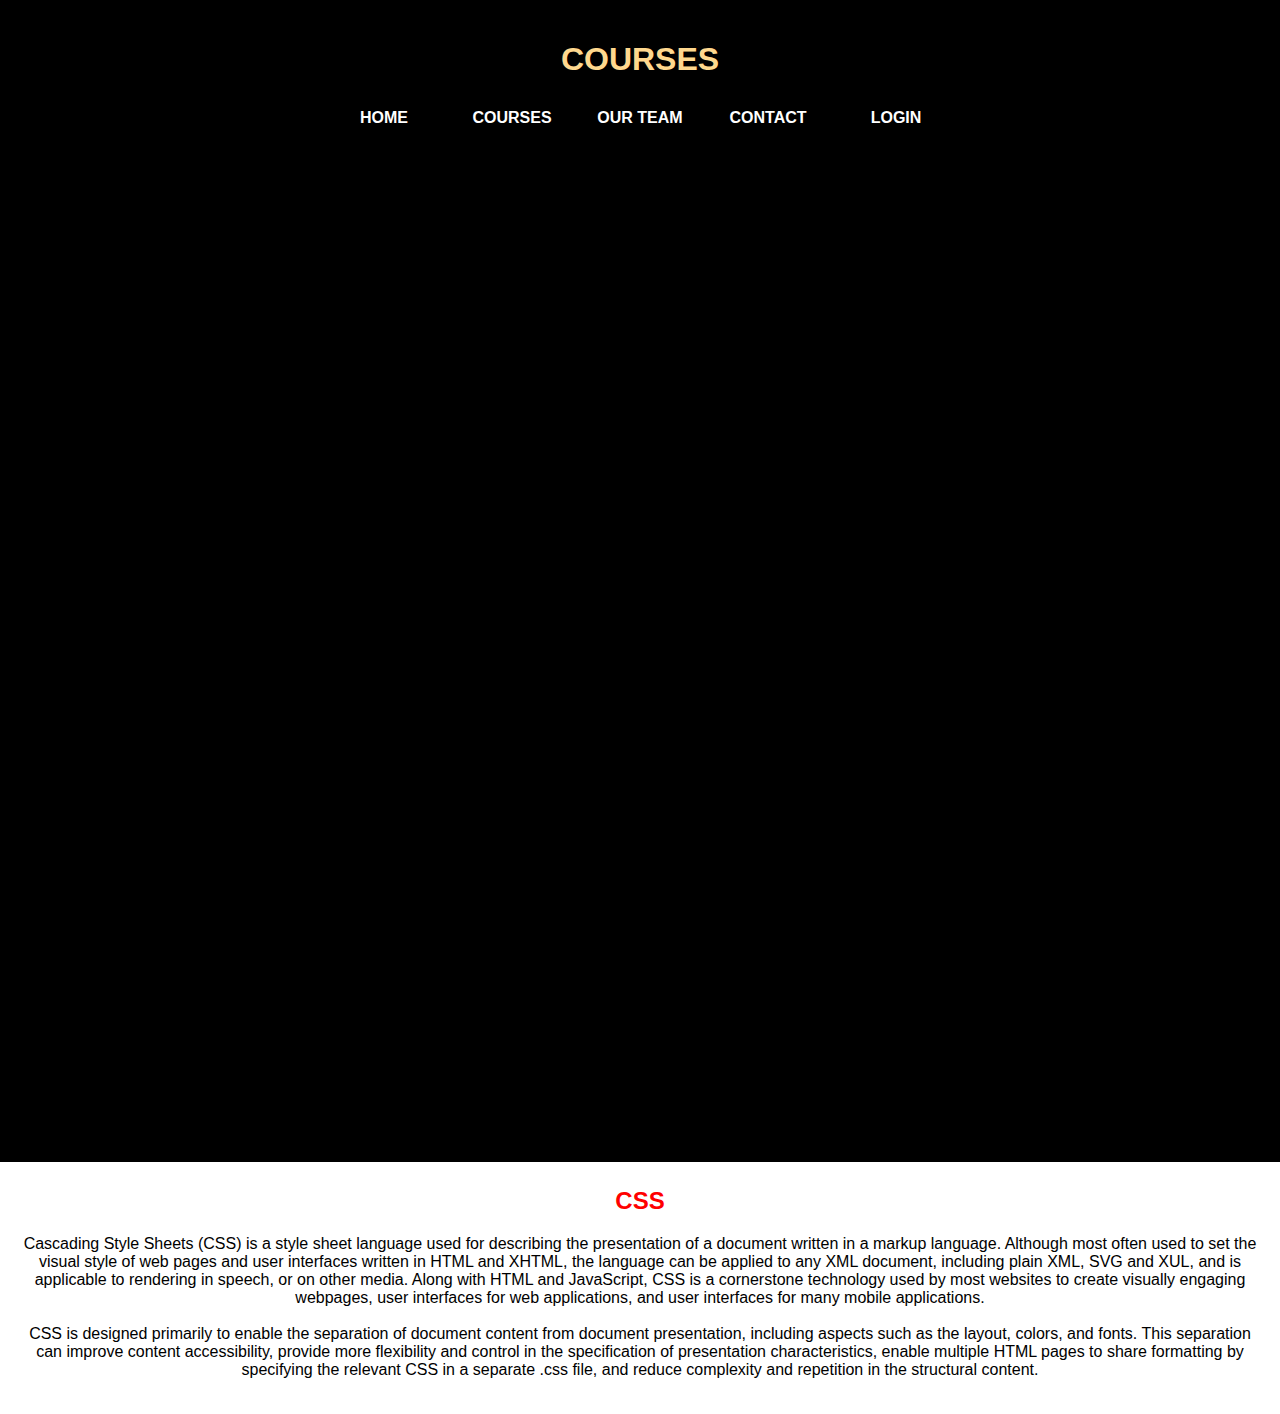
<file: HTML/css.html>
<!doctype html>
<html lang="en">
<head>
<meta charset="utf-8">
    <title>Courses</title>
    <link rel="stylesheet" type="text/css" href="Style.css">
</head>

<body>
	<h1>Courses</h1>
	
	<nav>
		<ul class="header">
			<li><a href="Index.html">Home</a></li>
			<li><a href="Courses.html">Courses</a></li>
			<li><a href="Team.html">Our team</a></li>
			<li><a href="Contact.html">Contact</a></li>
            <li><a href="log in.html">LogIn</a></li>
		</ul>
	</nav>
    <div id="CSS"></div>
    
    <article>
    <h2>CSS</h2>
   <p><center>Cascading Style Sheets (CSS) is a style sheet language used for describing the presentation of a document written in a markup language. Although most often used to set the visual style of web pages and user interfaces written in HTML and XHTML, the language can be applied to any XML document, including plain XML, SVG and XUL, and is applicable to rendering in speech, or on other media. Along with HTML and JavaScript, CSS is a cornerstone technology used by most websites to create visually engaging webpages, user interfaces for web applications, and user interfaces for many mobile applications.</center></p>

<p><center>CSS is designed primarily to enable the separation of document content from document presentation, including aspects such as the layout, colors, and fonts. This separation can improve content accessibility, provide more flexibility and control in the specification of presentation characteristics, enable multiple HTML pages to share formatting by specifying the relevant CSS in a separate .css file, and reduce complexity and repetition in the structural content.</center></p>
</body>
</html>
</file>
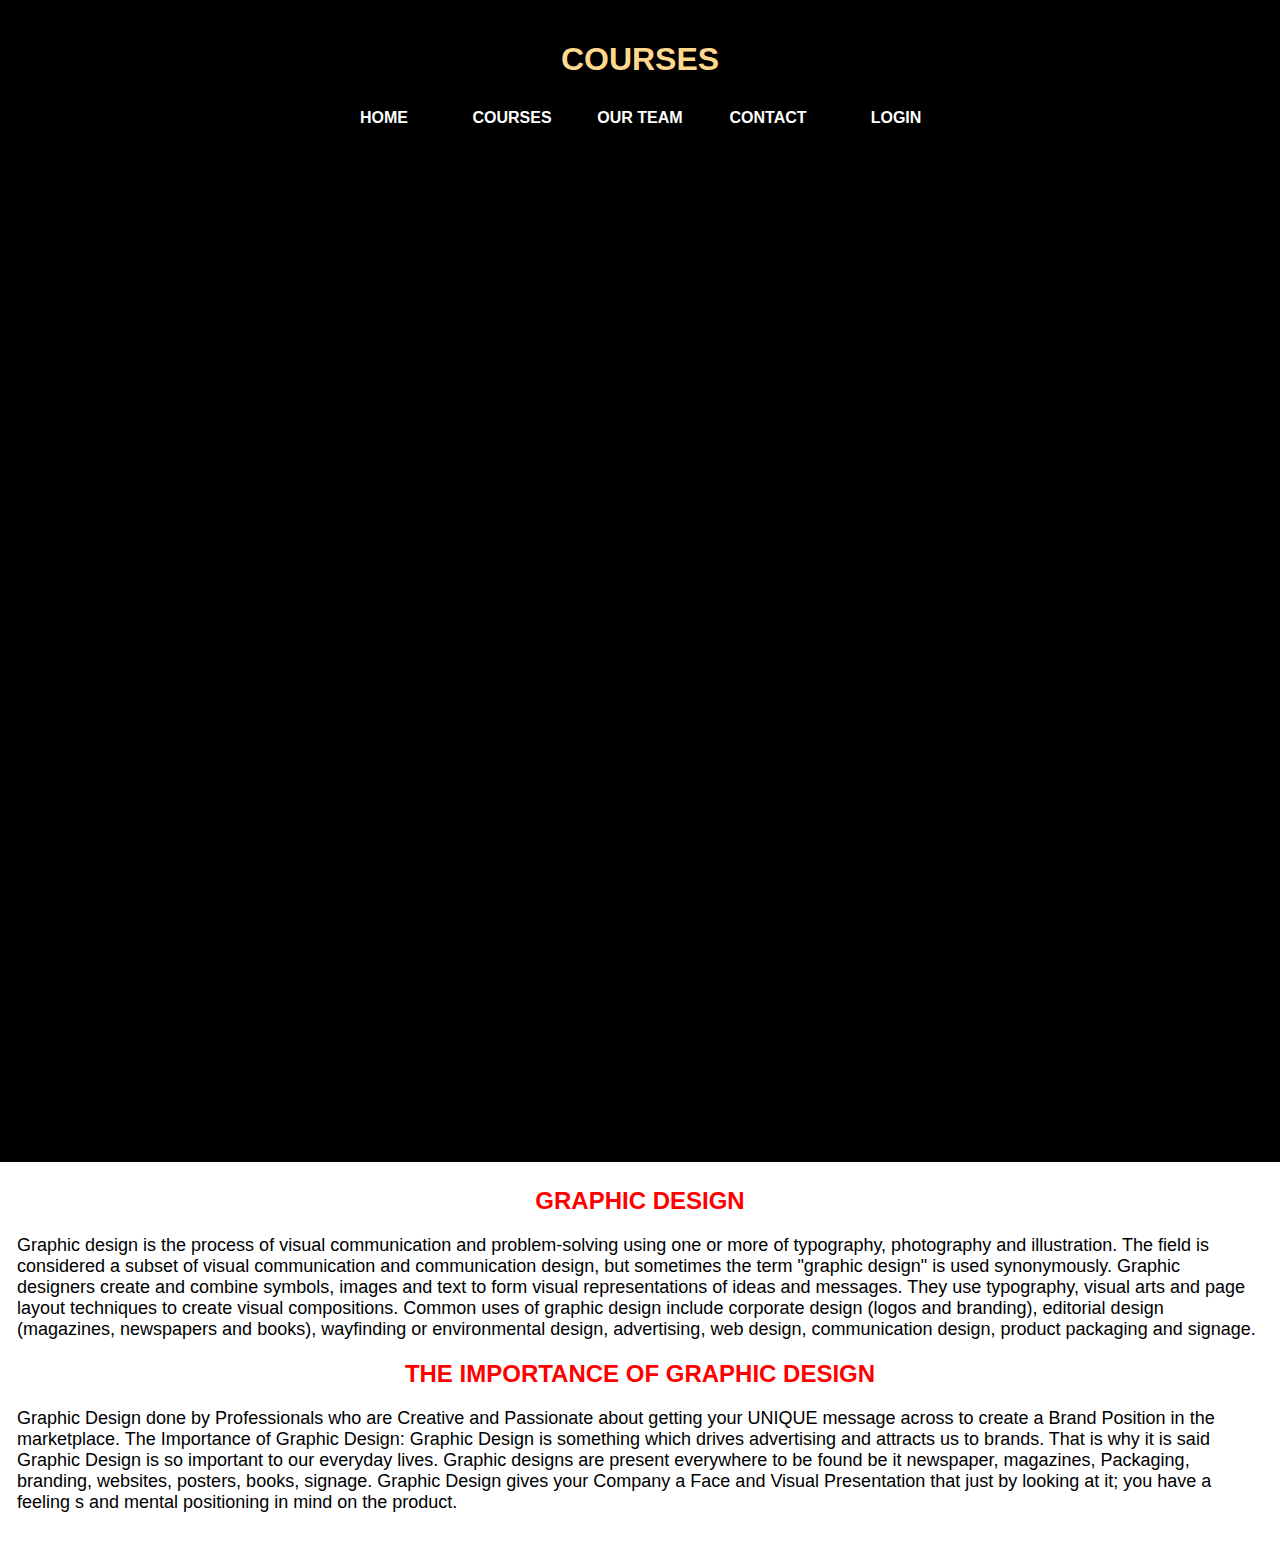
<file: HTML/design.html>
<!doctype html>
<html lang="en">
<head>
<meta charset="utf-8">
    <title>Courses</title>
    <link rel="stylesheet" type="text/css" href="Style.css">
</head>

<body>
	<h1>Courses</h1>
	
	<nav>
		<ul class="header">
			<li><a href="Index.html">Home</a></li>
			<li><a href="Courses.html">Courses</a></li>
			<li><a href="Team.html">Our team</a></li>
			<li><a href="Contact.html">Contact</a></li>
            <li><a href="log in.html">LogIn</a></li>
		</ul>
	</nav>
</head>

<div id="design"></div>

<body>
	<article>
	<h2> Graphic design</h2>
	<p>Graphic design is the process of visual communication and problem-solving using one or more of typography, photography and illustration. The field is considered a subset of visual communication and communication design, but sometimes the term "graphic design" is used synonymously. Graphic designers create and combine symbols, images and text to form visual representations of ideas and messages. They use typography, visual arts and page layout techniques to create visual compositions. Common uses of graphic design include corporate design (logos and branding), editorial design (magazines, newspapers and books), wayfinding or environmental design, advertising, web design, communication design, product packaging and signage.</p>
    <h2>The importance of graphic design</h2>
    <p>Graphic Design done by Professionals who are Creative and Passionate about getting your UNIQUE message across to create a Brand Position in the marketplace.
The Importance of Graphic Design: Graphic Design is something which drives advertising and attracts us to brands. That is why it is said Graphic Design is so important to our everyday lives. Graphic designs are present everywhere to be found be it newspaper, magazines, Packaging, branding, websites, posters, books, signage.  Graphic Design gives your Company a Face and Visual Presentation that just by looking at it; you have a feeling s and mental positioning in mind on the product. <p>
    </article>
</body>
</html>
</file>
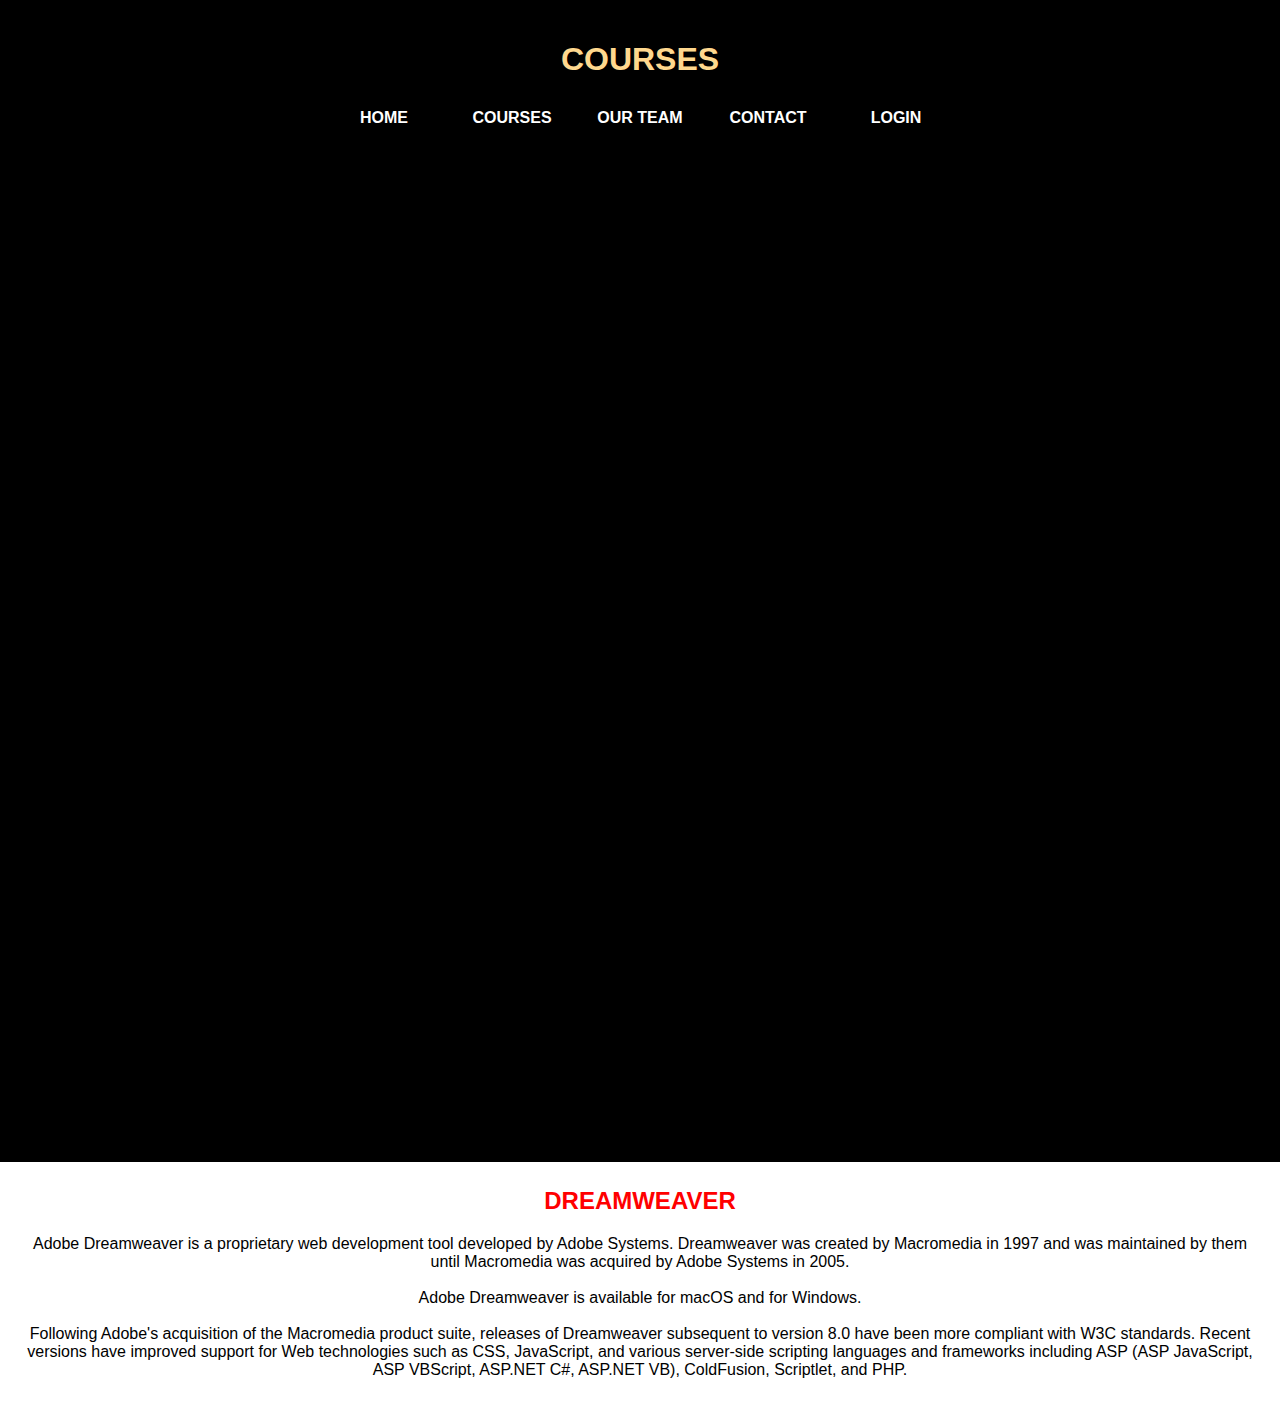
<file: HTML/Dream Weaver.html>
<!doctype html>
<html lang="en">
<head>
<meta charset="utf-8">
    <title>Courses</title>
    <link rel="stylesheet" type="text/css" href="Style.css">
</head>

<body>
	<h1>Courses</h1>
	
	<nav>
		<ul class="header">
			<li><a href="Index.html">Home</a></li>
			<li><a href="Courses.html">Courses</a></li>
			<li><a href="Team.html">Our team</a></li>
			<li><a href="Contact.html">Contact</a></li>
            <li><a href="log in.html">LogIn</a></li>
		</ul>
	</nav>
    <div id="dreamweaver"></div>
    
    <article>
    <h2>DreamWeaver</h2>
   <P><center>Adobe Dreamweaver is a proprietary web development tool developed by Adobe Systems. Dreamweaver was created by Macromedia in 1997 and was maintained by them until Macromedia was acquired by Adobe Systems 	in 2005.</center></P>
	 <P><center>Adobe Dreamweaver is available for macOS and for Windows.</center></P>
	 <P><center>Following Adobe's acquisition of the Macromedia product suite, releases of Dreamweaver subsequent to version 8.0 have been more compliant with W3C standards. Recent versions have improved support for Web 					    technologies such as CSS, JavaScript, and various server-side scripting languages and frameworks including ASP (ASP JavaScript, ASP VBScript, ASP.NET C#, ASP.NET VB), ColdFusion, Scriptlet, and PHP.</center></P>
	</article>


</body>
</html>
</file>
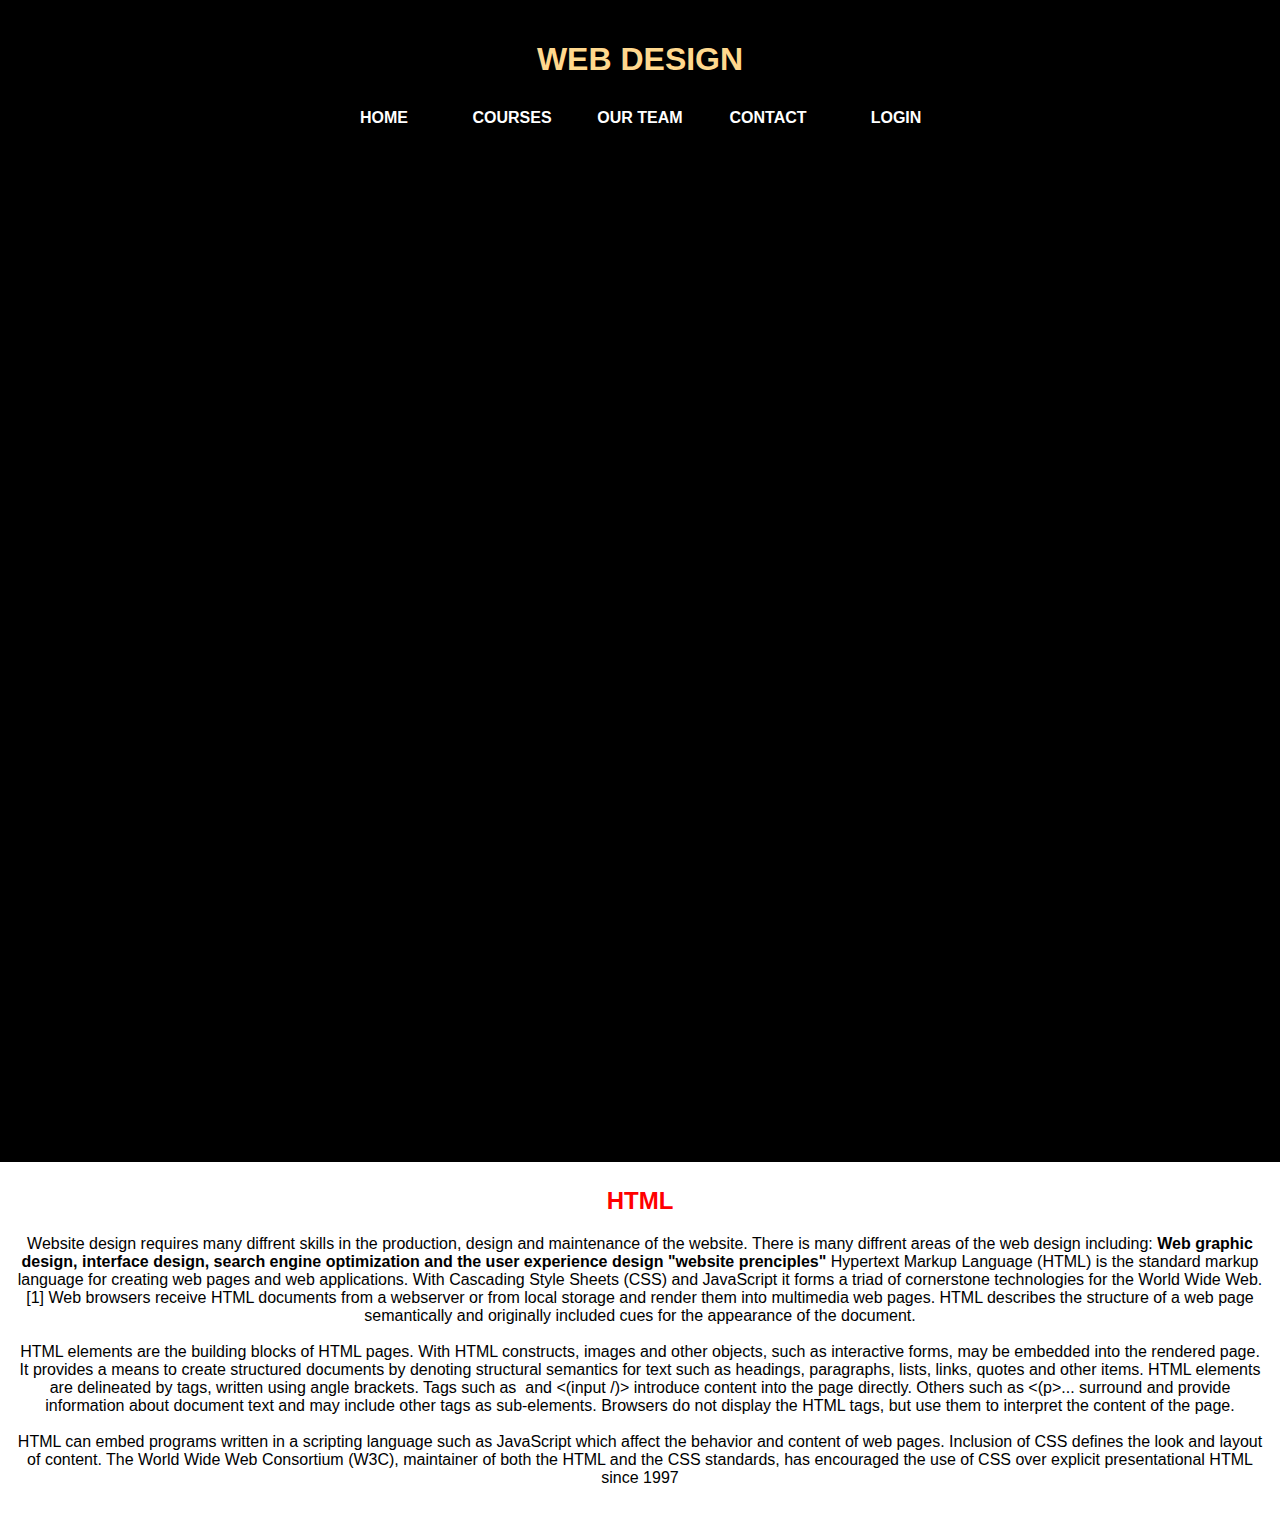
<file: HTML/HTML.html>
<!doctype html>
<html lang="en">
<head>
<meta charset="utf-8">
    <title>Courses</title>
    <link rel="stylesheet" type="text/css" href="Style.css">
</head>

<body>
	<h1>Web design</h1>
    
    <nav>
    
		<ul class="header">
			<li><a href="Index.html">Home</a></li>
			<li><a href="Courses.html">Courses</a></li>
			<li><a href="Team.html">Our team</a></li>
			<li><a href="Contact.html">Contact</a></li>
            <li><a href="log in.html">LogIn</a></li>
		</ul>
        </nav>
	<div id="html"></div>
<body>
	<article>
    <h2>HTML</h2>
 <P><center>Website design requires many diffrent skills in the production, design and maintenance of the website. There is many diffrent areas of the web design including: <strong>Web graphic design, interface design, search engine optimization and the user experience design "website prenciples"</strong> Hypertext Markup Language (HTML) is the standard markup language for creating web pages and web applications. With Cascading Style Sheets (CSS) and JavaScript it forms a triad of cornerstone technologies for the World Wide Web.[1] Web browsers receive HTML documents from a webserver or from local storage and render them into multimedia web pages. HTML describes the structure of a web page semantically and originally included cues for the appearance of the document.</center></P>

<P><center>HTML elements are the building blocks of HTML pages. With HTML constructs, images and other objects, such as interactive forms, may be embedded into the rendered page. It provides a means to create structured documents by denoting structural semantics for text such as headings, paragraphs, lists, links, quotes and other items. HTML elements are delineated by tags, written using angle brackets. Tags such as <img /> and <(input /)> introduce content into the page directly. Others such as <(p>...</p)> surround and provide information about document text and may include other tags as sub-elements. Browsers do not display the HTML tags, but use them to interpret the content of the page.</center></P>

<P><center>HTML can embed programs written in a scripting language such as JavaScript which affect the behavior and content of web pages. Inclusion of CSS defines the look and layout of content. The World Wide Web Consortium (W3C), maintainer of both the HTML and the CSS standards, has encouraged the use of CSS over explicit presentational HTML since 1997</center></P>
</article>
</body>
</html>
</file>
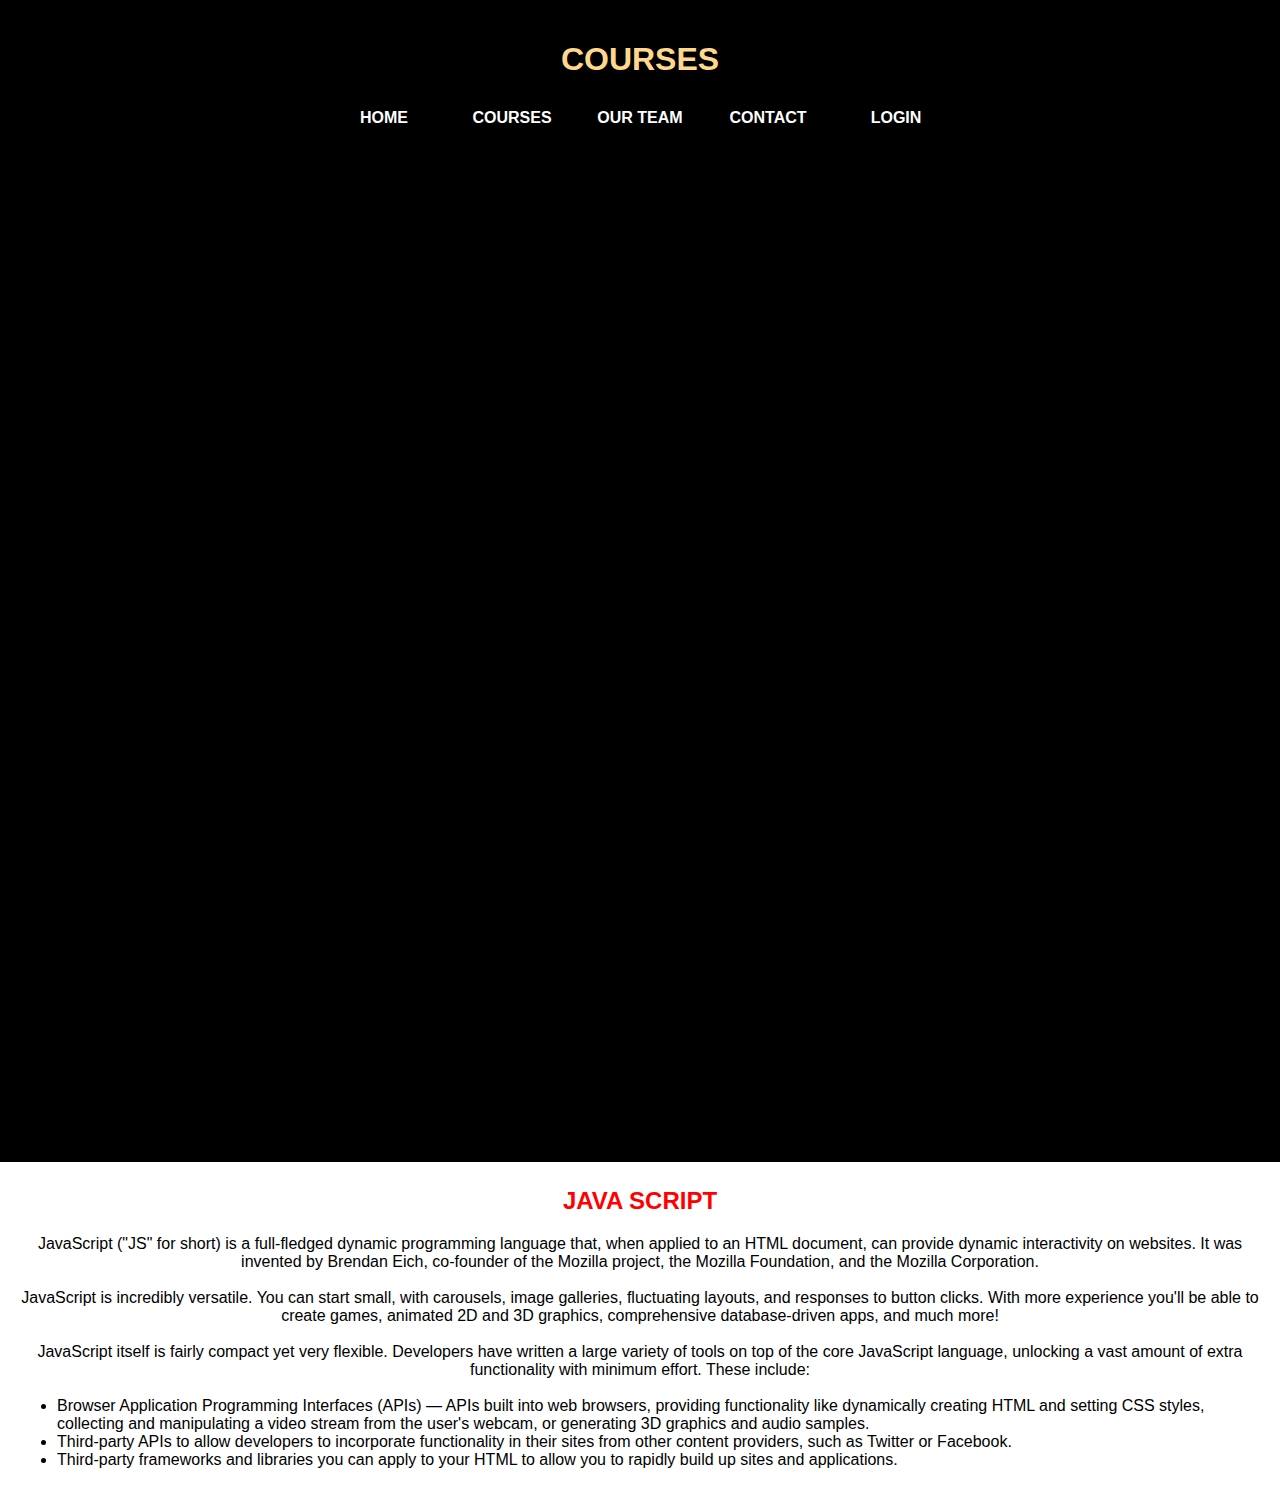
<file: HTML/java.html>
<!doctype html>
<html lang="en">
<head>
<meta charset="utf-8">
    <title>Courses</title>
    <link rel="stylesheet" type="text/css" href="Style.css">
</head>

<body>
	<h1>Courses</h1>
	
	<nav>
		<ul class="header">
			<li><a href="Index.html">Home</a></li>
			<li><a href="Courses.html">Courses</a></li>
			<li><a href="Team.html">Our team</a></li>
			<li><a href="Contact.html">Contact</a></li>
            <li><a href="log in.html">LogIn</a></li>
		</ul>
	</nav>
    <div id="js"></div>
    
    <article>
    <h2>Java Script</h2>
    <p><center>JavaScript ("JS" for short) is a full-fledged dynamic programming language that, when applied to an HTML document, can provide dynamic interactivity on websites. It was invented by Brendan Eich, co-founder of the Mozilla project, the Mozilla Foundation, and the Mozilla Corporation.</center></p>

<p><center>JavaScript is incredibly versatile. You can start small, with carousels, image galleries, fluctuating layouts, and responses to button clicks. With more experience you'll be able to create games, animated 2D and 3D graphics, comprehensive database-driven apps, and much more!</center></p>

<p><center>JavaScript itself is fairly compact yet very flexible. Developers have written a large variety of tools on top of the core JavaScript language, unlocking a vast amount of extra functionality with minimum effort. These include:</center></p>

<ul>
	<li>Browser Application Programming Interfaces (APIs) — APIs built into web browsers, providing functionality like dynamically creating HTML and setting CSS styles, collecting and manipulating a video stream from the user's webcam, or generating 3D graphics and audio samples.</li>
	<li>Third-party APIs to allow developers to incorporate functionality in their sites from other content providers, such as Twitter or Facebook.</li>
	<li>Third-party frameworks and libraries you can apply to your HTML to allow you to rapidly build up sites and applications.</li>
</body>
</html>
</file>
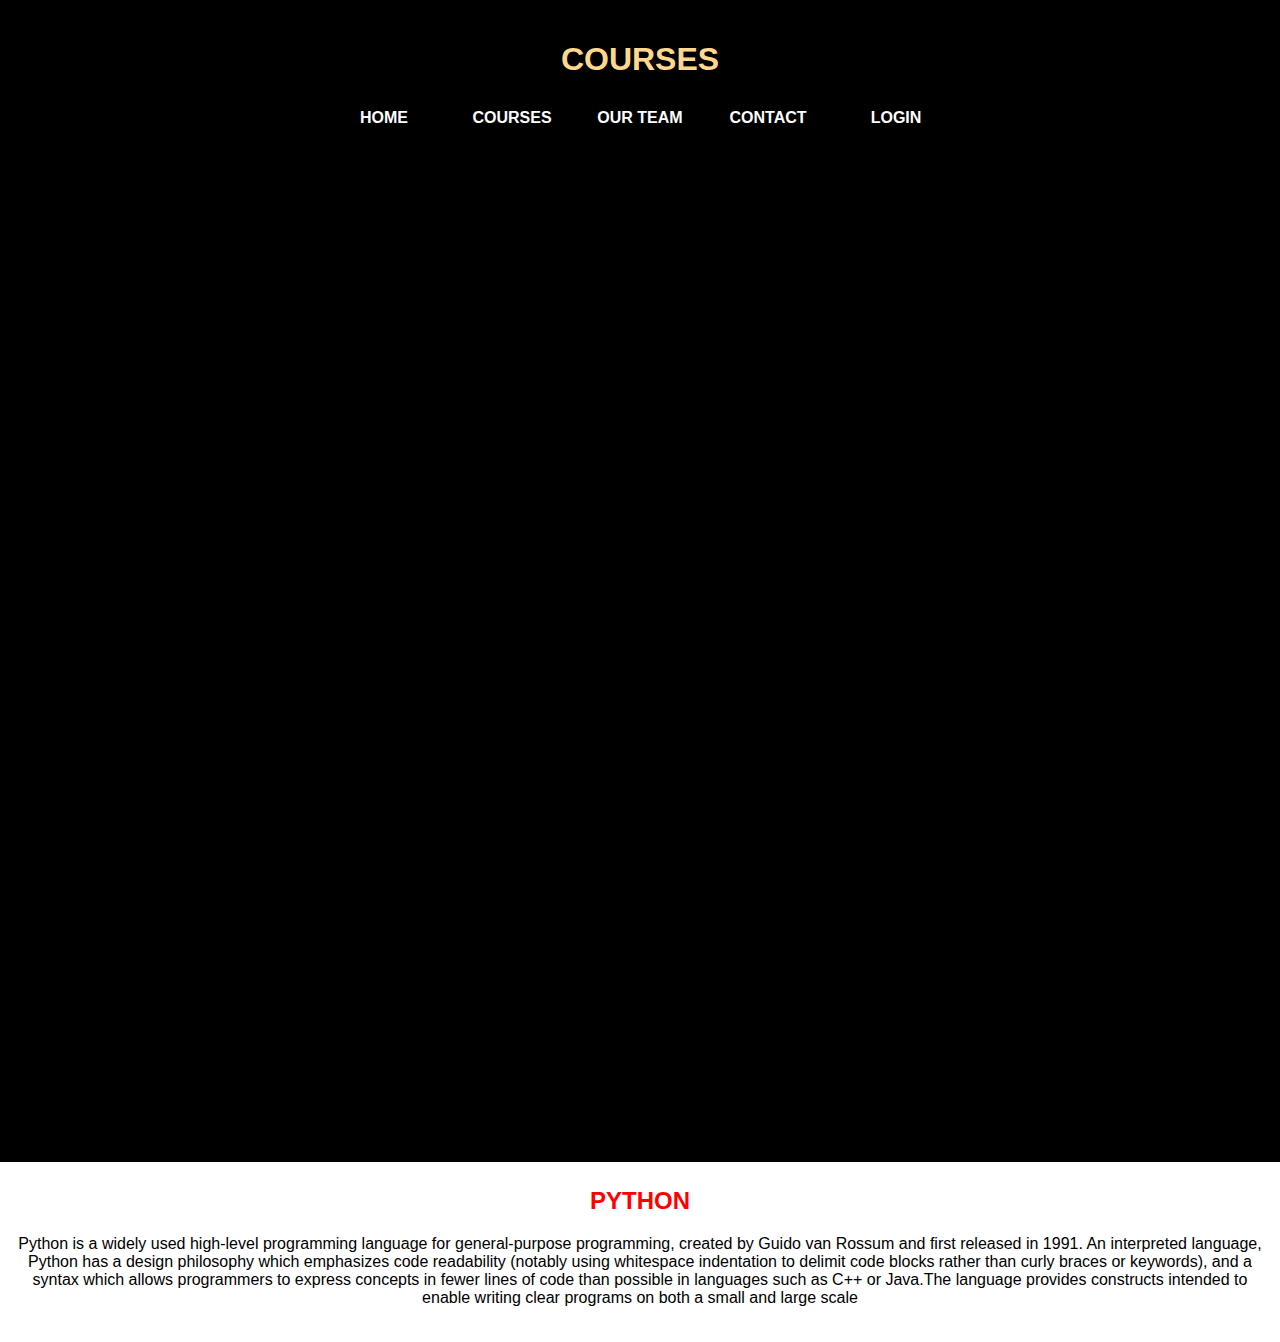
<file: HTML/py.html>
<!doctype html>
<html lang="en">
<head>
<meta charset="utf-8">
    <title>Courses</title>
    <link rel="stylesheet" type="text/css" href="Style.css">
</head>

<body>
	<h1>Courses</h1>
	
	<nav>
		<ul class="header">
			<li><a href="Index.html">Home</a></li>
			<li><a href="Courses.html">Courses</a></li>
			<li><a href="Team.html">Our team</a></li>
			<li><a href="Contact.html">Contact</a></li>
            <li><a href="log in.html">LogIn</a></li>
		</ul>
	</nav>
    <div id="pyt"></div>
    
    <article>
    <h2>Python</h2>
    <p><center>Python is a widely used high-level programming language for general-purpose programming, created by Guido van Rossum and first released in 1991. An interpreted language, Python has a design philosophy which emphasizes code readability (notably using whitespace indentation to delimit code blocks rather than curly braces or keywords), and a syntax which allows programmers to express concepts in fewer lines of code than possible in languages such as C++ or Java.The language provides constructs intended to enable writing clear programs on both a small and large scale</center></p>
</body>
</html>
</file>
<file: HTML/Style.css>
html {
            background: black;
        }
        
        body {
            font-family: sans-serif;
            font-size: 1em;
            line-height: auto 1.5em;
        }
        
        section {
            text-align: center;
            padding-top: 5px;
        }
        
        h1 {
            text-align: center;
            color: #ffd88e;
            text-transform: uppercase;
            padding-top: 20px;
        }
        
        h2 {
            color: red;
            text-transform: uppercase;
            text-align: center;
        }
        
        .icon_p {
            text-align: center;
        }
        
        h3 {
            text-align: center;
            text-transform: uppercase;
        }
        
        article {
            background: white;
            padding: 17px;
            padding-top: 5px;
        }
        
        .contact-us {
            background: #999;
            padding: 17px;
        }
        
        footer {
            text-align: center;
            color: white;
            font-size: 0.75em;
            font-style: italic;
            padding-top: 5px;
        }
        
        nav {
            text-align: center;
        }
        
        .header {
            display: inline-flex;
            list-style-type: none;
            margin: 0;
            overflow: hidden;
            padding: 5px;
        }
        
        a:link,
        a:visited {
            display: block;
            width: 120px;
            font-weight: bold;
            color: white;
            background: black;
            text-align: center;
            padding: 4px;
            text-decoration: none;
            text-transform: uppercase;
            float: left;
            padding-bottom: 30px;
        }
        
        a:hover,
        a:active {
            color: #ff5c5c;
        }
        
        table {
            width: 100%;
            table-layout: fixed;
        }
        
        td {
            vertical-align: top;
            padding: 10px 0px 0px 50px;
        }
        
        iframe {
            border: 0;
            width: 100%;
            height: 350px;
        }
        
        a.link {
            display: inline;
            font-weight: 100;
            color: blue;
            background: #ffd88e;
            padding: 0px;
            text-decoration: underline;
            text-transform: none;
            float: none;
        }
        
        span {
            color: red;
            font-size: 1.15em;
            text-transform: uppercase;
        }
        
        bold {
            font-style: italic;
            font-weight: bold;
        }
        
        #home {
            background-image: url("Tech.jpg");
            no-repeat center bottom;
            background-size: cover;
            background-attachment: fixed;
            height: 500px;
            position: relative;
            top: -22px;
            width: 1000px;
            background-attachment: fixed;
            height: 1000px;
            position: relative;
            top: -22px;
            width: 100%;
        }
        
        #courses {
            background-image: url("https://static.pexels.com/photos/7103/writing-notes-idea-conference.jpg");
            no-repeat center bottom;
            background-size: cover;
            background-attachment: fixed;
            height: 500px;
            position: relative;
            top: -22px;
            width: 1000px;
            background-attachment: fixed;
            height: 1000px;
            position: relative;
            top: -22px;
            width: 100%;
        }
        
        #team {
            background-image: url("https://static.pexels.com/photos/7097/people-coffee-tea-meeting.jpg");
            no-repeat center bottom;
            background-size: cover;
            background-attachment: fixed;
            height: 500px;
            position: relative;
            top: -22px;
            width: 1000px;
            background-attachment: fixed;
            height: 1000px;
            position: relative;
            top: -22px;
            width: 100%;
        }
        
        #contact {
            background-image: url("contact.jpg");
            no-repeat center bottom;
            background-size: cover;
            background-attachment: fixed;
            height: 500px;
            position: relative;
            top: -22px;
            width: 1000px;
            background-attachment: fixed;
            height: 1000px;
            position: relative;
            top: -22px;
            width: 100%;
        }
        
        .team {
            background-color: #ffd88e;
            padding-top: 50px;
            padding-bottom: 50px;
        }
        
        .bold {
            color: #666;
            font-family: Verdana, Geneva, sans-serif;
        }
        
        .form {
            background-color: white;
        }
        
        .icons {
            font-size: 16px;
            text-align: center;
            padding-bottom: 20px;
        }
        
        body {
            margin: 0 auto;
            background-color: #000;
            background-repeat: no-repeat;
            background-size: 100% 720px;
            font-family: sans-serif;
            font-size: 1em;
            line-height: auto 1.5em;
        }
        
        .container {
            width: 500px;
            height: 1200px;
            text-align: center;
            background-color: rgba(52, 73, 94, 0.7);
            margin: 0 auto;
            border-radius: 4px;
            margin-top: 150px;
            padding-left: 20px;
            margin-bottom: 100px;
        }
        
        .container img {
            width: 120px;
            height: 120px;
            margin-top: -60px;
            margin-bottom: 30px;
        }
        
        input[type="text"],
        input[type="password"] {
            height: 30px;
            width: 300px;
            font-size: 18px;
            margin-bottom: 20px;
            background-color: #fff;
            padding-left: 30px;
        }
        
        .submit {
            padding: 15px 25px;
            color: #fff;
            border-radius: 4px;
            border: none;
            background-color: #2ECC71;
            border-bottom: 4px solid #27AE60;
            margin-bottom: 20px;
            padding-top:
        }
        
        p {
            text-align: left;
            font-size: 18px;
            color: black;
        }
        
        h1 {
            text-align: center;
            color: #ffd88e;
            text-transform: uppercase;
            padding-top: 20px;
        }
        
        #courses-web {}
        
        footer {
            text-align: center;
            color: white;
            font-size: 0.75em;
            font-style: italic;
            padding-bottom: 20px;
        }
        
        #design {
            background-image: url("https://static.pexels.com/photos/6224/hands-people-woman-working.jpg");
            no-repeat center bottom;
            background-size: cover;
            background-attachment: fixed;
            height: 500px;
            position: relative;
            top: -22px;
            width: 1000px;
            background-attachment: fixed;
            height: 1000px;
            position: relative;
            top: -22px;
            width: 100%;
        }
        
        #html {
            background-image: url("https://static.pexels.com/photos/48606/pexels-photo-48606.jpeg");
            no-repeat center bottom;
            background-size: cover;
            background-attachment: fixed;
            height: 500px;
            position: relative;
            top: -22px;
            width: 1000px;
            background-attachment: fixed;
            height: 1000px;
            position: relative;
            top: -22px;
            width: 100%;
        }
        
        #dreamweaver {
            background-image: url("https://static.pexels.com/photos/177598/pexels-photo-177598.jpeg");
            no-repeat center bottom;
            background-size: cover;
            background-attachment: fixed;
            height: 500px;
            position: relative;
            top: -22px;
            width: 1000px;
            background-attachment: fixed;
            height: 1000px;
            position: relative;
            top: -22px;
            width: 100%;
        }
        
        #js {
            background-image: url("https://static.pexels.com/photos/89724/pexels-photo-89724.jpeg");
            no-repeat center bottom;
            background-size: cover;
            background-attachment: fixed;
            height: 500px;
            position: relative;
            top: -22px;
            width: 1000px;
            background-attachment: fixed;
            height: 1000px;
            position: relative;
            top: -22px;
            width: 100%;
        }
        
        #CSS {
            background-image: url("https://static.pexels.com/photos/48606/pexels-photo-48606.jpeg");
            no-repeat center bottom;
            background-size: cover;
            background-attachment: fixed;
            height: 500px;
            position: relative;
            top: -22px;
            width: 1000px;
            background-attachment: fixed;
            height: 1000px;
            position: relative;
            top: -22px;
            width: 100%;
        }
        
        #pyt {
            background-image: url("http://static4.businessinsider.com/image/5666054484307668008b817c-1190-625/if-youre-new-to-coding-this-is-the-programming-language-you-should-learn-first.jpg");
            no-repeat center bottom;
            background-size: cover;
            background-attachment: fixed;
            height: 500px;
            position: relative;
            top: -22px;
            width: 1000px;
            background-attachment: fixed;
            height: 1000px;
            position: relative;
            top: -22px;
            width: 100%;
        }
        
        a.test {
            display: inline;
            font-weight: 100;
            color: blue;
            background: white;
            padding: 0px;
            text-decoration: underline;
            text-transform: none;
            float: none;
        }
        
        a.html {
            display: inline;
            font-weight: 100;
            color: blue;
            background: white;
            padding: 0px;
            text-decoration: underline;
            text-transform: none;
            float: none;
        }
        
        a.python {
            display: inline;
            font-weight: 100;
            color: blue;
            background: white;
            padding: 0px;
            text-decoration: underline;
            text-transform: none;
            float: none;
        }
        
        a.css {
            display: inline;
            font-weight: 100;
            color: blue;
            background: white;
            padding: 0px;
            text-decoration: underline;
            text-transform: none;
            float: none;
        }
        
        a.Dream-Weaver {
            display: inline;
            font-weight: 100;
            color: blue;
            background: white;
            padding: 0px;
            text-decoration: underline;
            text-transform: none;
            float: none;
        }
        
        .trainee {
            background-color: #555;
            margin-top: : 50px;
        }
        
        @media(max-width: 768px) {
            header #branding,
            header nav,
            header nav li,
            #newsletter h1,
            #newsletter form,
            #boxes .box,
            article#main-col,
            aside#sidebar {
                float: none;
                text-align: center;
                width: 100%;
            }
            header {
                padding-bottom: 20px;
            }
            header nav {
                text-align: center;
            }
            #showcase h1 {
                margin-top: 40px;
            }
            #newsletter button,
            .quote button {
                display: block;
                width: 100%;
            }
            #newsletter form input[type="email"],
            .quote input,
            .quote textarea {
                width: 100%;
                margin-bottom: 5px;
            }
        }
        
        @media screen and (max-width:768px) {
            h2 {
                text-align: center;
                float: none;
                padding: 15px;
                text-align: center;
                width: 100%;
                max-width: 300px;
                font-size: 20px;
            }
            .content h1 {
                font-size: 250%;
            }
            .btn {
                font-size: 110%;
                padding: 7px 15px;
            }
            h1 {
                font-size: 100%;
                line-height: 160%;
            }
            .image {
                float: center;
                margin: 5px;
                padding: 15px;
                max-width: 300px;
                height: 300px;
            }
            .image2 {
                float: center;
                margin: 5px;
                padding: 15px;
                max-width: 300px;
                height: 300px;
            }
            .partner h5 {
                font-size: 100%;
                margin: 2px;
                padding: 10px;
                max-width: 300px;
                height: 200px;
                float: center;
            }
            .partner h4 {
                font-size: 200%;
                margin: 5px;
                padding: 15px;
                max-width: 300px;
                height: 300px;
                float: center;
            }
</file>
